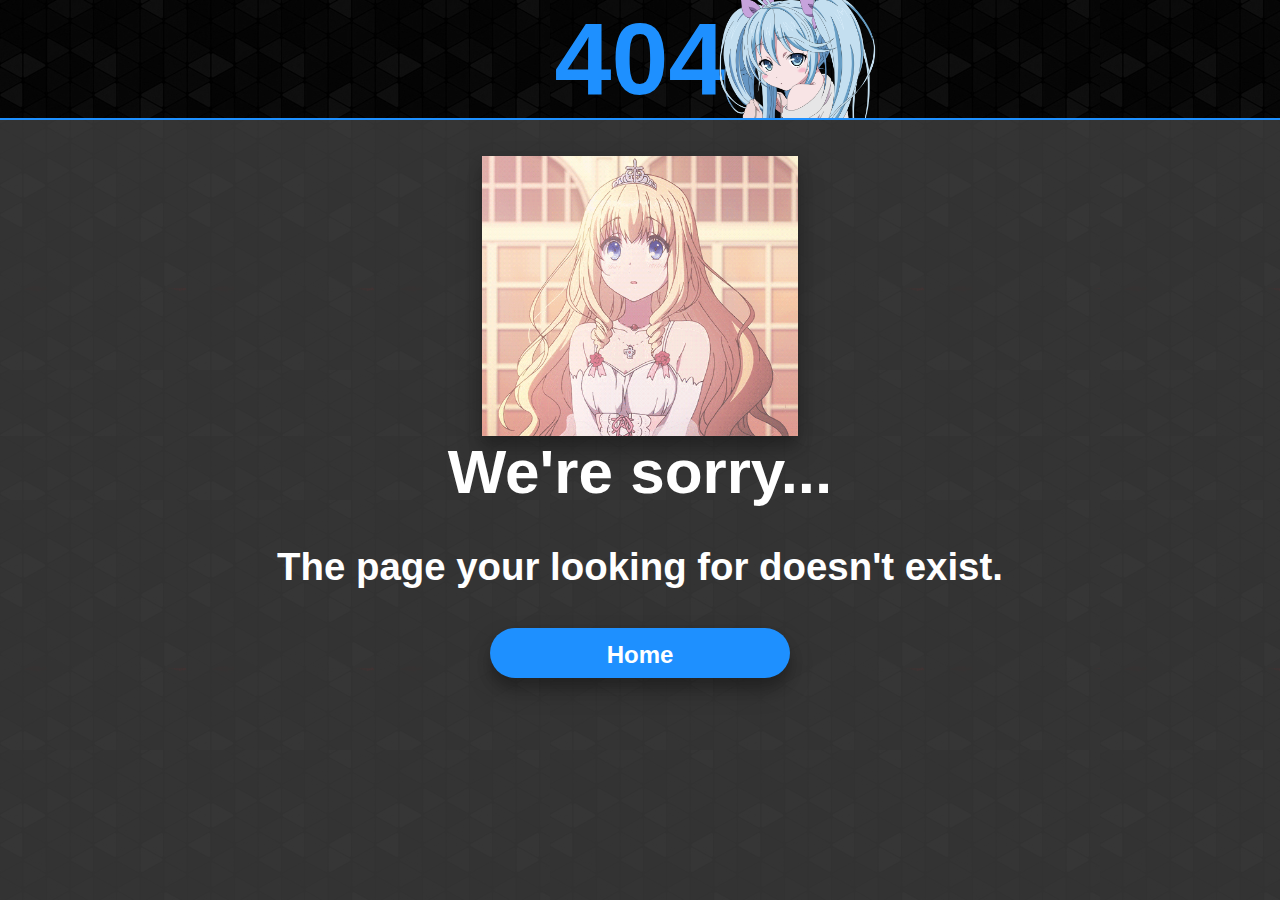
<file: 404/index.html>
<!DOCTYPE html>
<html>

    <head>
        <link rel="icon" type="image/png" href="http://musicani.me/img/icon.png">
        <title>Musicani - Listen. Watch. Enjoy.</title>
        <style>
            body{
                padding:0px;
                margin: 0px;
                background-color:#0F0F0F;
                background-image: url(../404/img/back2.png);
                background-repeat: repeat;
            }
            #background{
                padding:0px;
                margin: 0px;
                animation: backgroundScroll 30s linear infinite;
                background-image: url(../404/img/back.png);
                background-repeat: repeat-x;
                height:9.2vw;
                text-align: center;
                z-index: 2;
            }
            @keyframes backgroundScroll {
                from {background-position: 0 0;}  
                to {background-position: -200px 0px;}  
            }
            h1{
                 padding:0px;
                margin: 0px;
                color:dodgerblue;
                font-family:"Arial";
                font-size:8vw;
            }
            #main{
                height:100%;
                background-image: url(../404/img/back2.png);
                background-repeat: repeat;
                width:100%;
                z-index: 4;
                border-top: 2px solid dodgerblue;
                margin-top:-4px;
            }
            #main img{
                margin-top: 4vh;
                height:35vw;
                max-height:280px;
                margin-left: 30%;
                box-shadow: 0 10px 14px 0 rgba(0, 0, 0, 0.2), 0 12px 26px 0 rgba(0, 0, 0, 0.19);
            }
            #girl{
                margin-top:;
                height: 5%;
                z-index: 0;
                margin-top:-14px;
            }
            #girl img{
                 height:9.2vw;
                margin-top:-9.2vw;
                margin-left: 56%;
            }
            .white{
                color:white;
            }
            .centertext{
                text-align: center;
            }
            .arial{
                font-family:"Arial";
            }
            .fontfit{
                font-size:3vw;
            }
            button{
                border:none;
                border-radius: 40px;
                font-weight: bold;
                color:white;
                background-color:dodgerblue;
                height:40px;
                height:6vw;
                padding:1.0vh;
                max-height: 50px;
                max-width: 300px;
                padding-bottom:20px;
                font-family:"Arial";
                font-size:3vw;
                text-align: center;
                margin-left: 30%;
                width:35vw;
                cursor:pointer;
                box-shadow: 0 10px 14px 0 rgba(0, 0, 0, 0.2), 0 12px 26px 0 rgba(0, 0, 0, 0.19);
            }
           @media all and (min-width: 860px) {
                button{
                    font-size: 24px;
                    padding:13px;
                     display: block;
                    margin-left: auto;
                    margin-right: auto;
               }
               #details h1{
                 font-size:   62px;
                   text-align: center;
               }
               h3{
                   font-size: 24px;
                   text-align: center;
               }
               #main img{
                    display: block;
    margin-left: auto;
    margin-right: auto;
               }
            }
        </style>
    </head>
    
    <body>
        <div id="background"><h1>404</h1></div>
        <div id="girl"><img src="/404/img/error.png"></div>
        <div id="main"><img src="/404/img/error.gif"></div>
        <div id="details"><h1 class="white centertext">We're sorry...</h1><h3 class="white centertext arial fontfit">The page your looking for doesn't exist.</h3></div>
        <div id="home"><button onclick="window.location.href='http://musicani.me'"> Home </button></div>
        <div id="empty-space"><br><br><br><br></div>
    </body>
    
</html>
</file>
